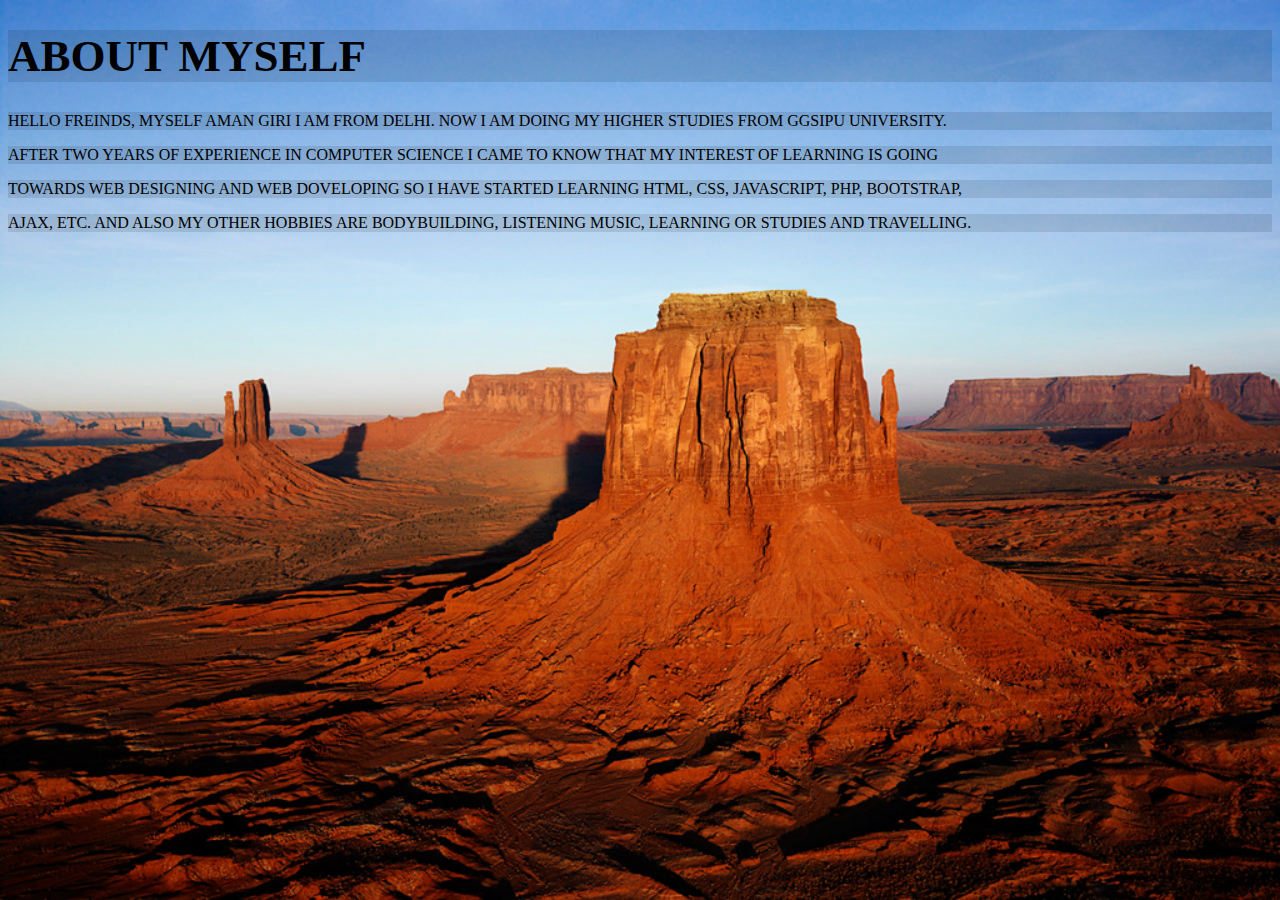
<file: about myself.html>
<!doctype html>
<html>
<head>
      <meta charset="utf-8"/>
	  </head>
	  <title>about myself</title>
	  <link rel="stylesheet" href="aboutmyself.css">
<body>
	<div>
	<h1>ABOUT MYSELF<h1>
	</div>
	<div>
		<p>HELLO FREINDS, MYSELF AMAN GIRI I AM FROM DELHI. NOW I AM DOING MY HIGHER STUDIES FROM GGSIPU UNIVERSITY.</p>
	    <p>AFTER TWO YEARS OF EXPERIENCE IN COMPUTER SCIENCE I CAME TO KNOW THAT MY INTEREST OF LEARNING IS GOING </p>
		<p>TOWARDS WEB DESIGNING AND WEB DOVELOPING SO I HAVE STARTED LEARNING HTML, CSS, JAVASCRIPT, PHP, BOOTSTRAP, </p>
		<p>AJAX, ETC. AND ALSO MY OTHER HOBBIES ARE BODYBUILDING, LISTENING MUSIC, LEARNING OR STUDIES AND TRAVELLING.</P>
	</div>
</body>
</html>
</file>
<file: aboutmyself.css>
h1{
	font-family:forte;
	font-weight:bold;
	font-style:bold;
	font-size:45px;
	background-color:rgba(0,0,0,0.1);

}

body{
	background:url('Desert.jpg') no-repeat;
	background-size:cover;
}

p{
	background-color:rgba(0,0,0,0.1);
}
</file>
